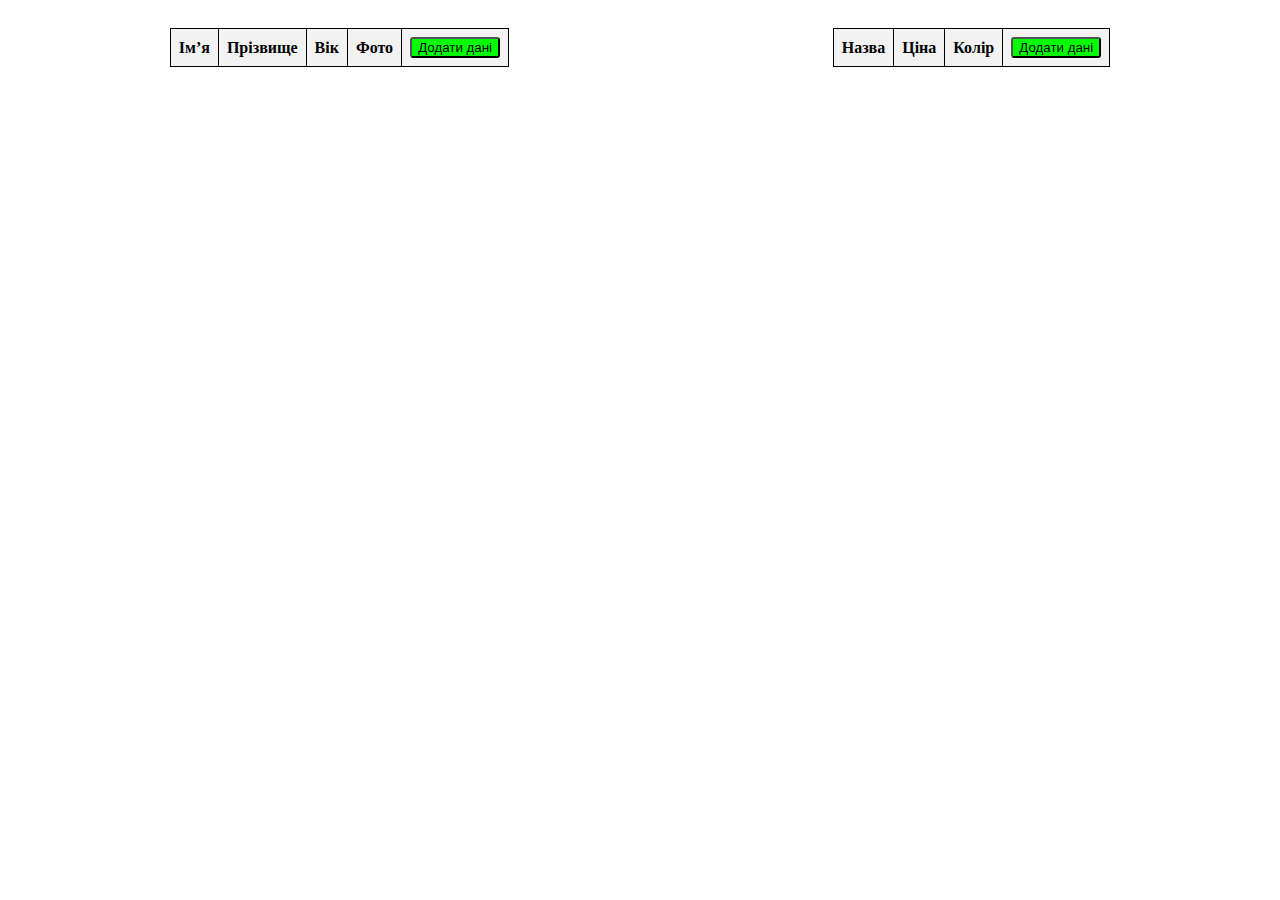
<file: 1.4/index.html>
<!DOCTYPE html>
<html lang="en">

<head>
    <meta charset="UTF-8">
    <meta name="viewport" content="width=device-width, initial-scale=1.0">
    <link rel="stylesheet" href="../1.3/style.css">
    <title>Data Table backend</title>
</head>

<body>
    <section>
        <div id="usersTable"></div>
        <div id="productsTable"></div>
    </section>
    <script src="index.js"></script>
</body>

</html>
</file>
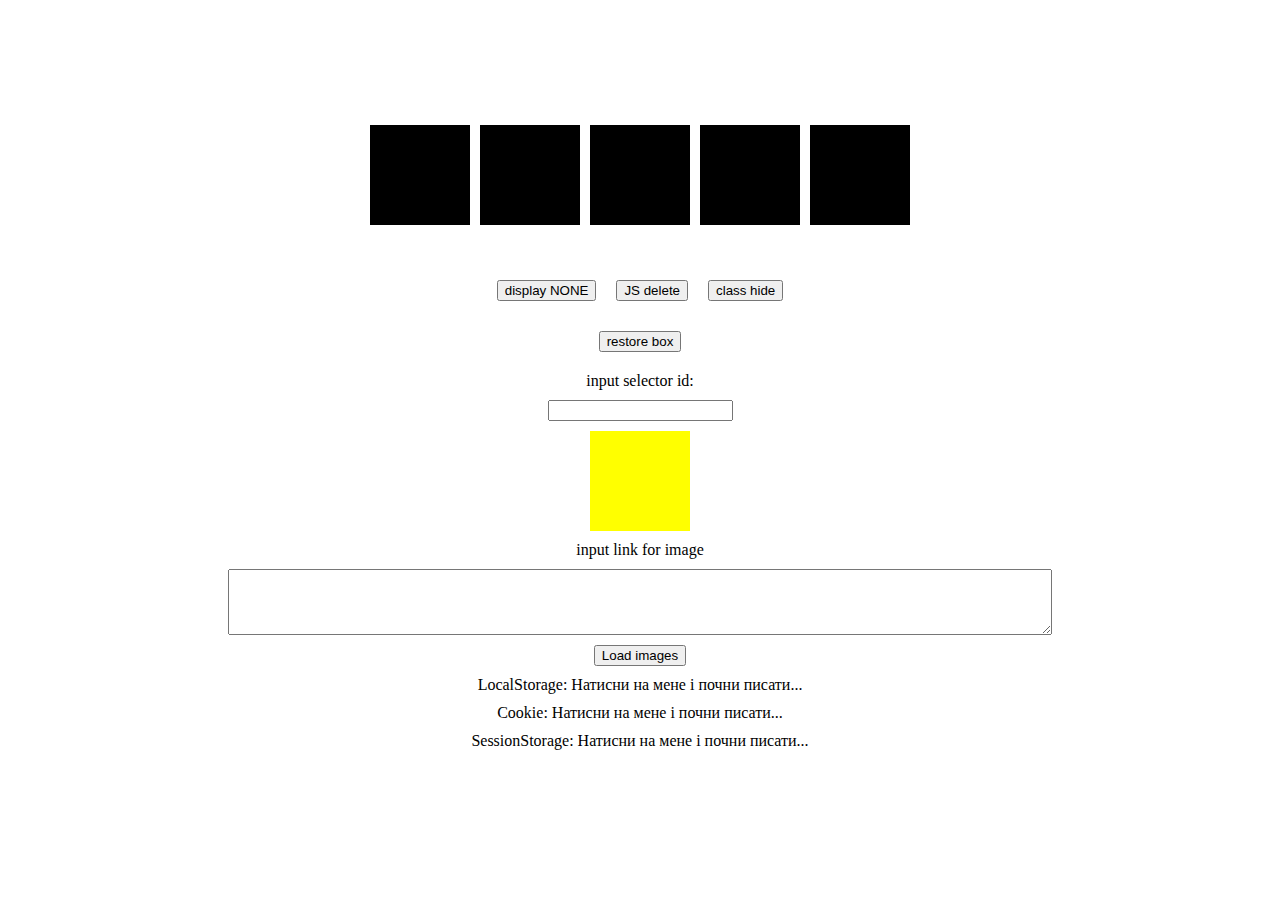
<file: level1.2.html>
<!DOCTYPE html>
<html lang="en">

<head>
    <meta charset="UTF-8">
    <meta name="viewport" content="width=device-width, initial-scale=1.0">
    <title>Document</title>
    <style>
        body {
            max-width: 1440px;
            width: 100%;
            margin: 100px auto;
        }

        button {
            margin: 10px;
        }

        .main {
            display: flex;
            align-items: center;
            flex-direction: column;
            gap: 10px;
        }

        .hidden {
            display: none;
        }

        .div_wrapper {
            display: flex;
            width: 800px;
            padding-left: 250px;
            height: 120px;
            margin: 20px;
        }

        #test__black_block {
            height: 100px;
            width: 100px;
            margin: 5px;
            background-color: #000;
        }

        .buttons {
            display: flex;
            justify-content: space-between;
        }

        .yellow_box {
            width: 100px;
            height: 100px;
            background-color: yellow;
        }

        .test__red_block_hover {
            display: none;
            width: 50px;
            height: 50px;
            background-color: red;
            margin: auto 5px;
        }

        .test__green_block_input {
            display: none;
            width: 50px;
            height: 20px;
            background-color: green;
            margin: auto 5px;
        }

        .mouse_coordinates {
            padding-left: 80%;
        }
    </style>
</head>

<body>
    <p class="mouse_coordinates"></p>
    <p class="geoCoordinates"></p>
    <section id="main" class="main">
        <div id="div_wrapper" class="div_wrapper">
            <div id="test__black_block" class="test__black_block"></div>
            <div id="test__black_block" class="test__black_block"></div>
            <div id="test__black_block" class="test__black_block"></div>
            <div id="test__black_block" class="test__black_block"></div>
            <div id="test__black_block" class="test__black_block"></div>
            <div id="test__red_block_hover" class="test__red_block_hover"></div>
            <div id="test__green_block_input" class="test__green_block_input"></div>
        </div>
        <div class="buttons">
            <button class="button__display_none" onclick="magicDisappear()">
                display NONE
            </button>
            <button class="button__JS_delete" onclick="magicDelete()">JS delete</button>
            <button class="button__class_hide" onclick="magicHide()">class hide</button>
        </div>
        <button class="button__restore_black_block" onclick="magicRestore()" onmouseenter="redBoxUp()"
            onmouseleave="redBoxHide()">restore box</button>
        <label for="selector">input selector id:</label>
        <input type="text" id="selector" class="selector" onchange="magicRestoreElement(this.value)"
            onfocus="greenRectUp()" oninput="greenRectHide()">
        <div id="yellow_box" class="yellow_box" onclick="showAlert(this)"></div>
        <label for="images">input link for image</label>
        <textarea id="images_link" name="images_link" rows="4" cols="100"></textarea>
        <input type="submit" value="Load images" onclick="addImageToPage()">
        <div contenteditable="true" class="editor_via_localStorage">
            LocalStorage: Натисни на мене і почни писати...
        </div>
        <div contenteditable="true" class="editor_via_cookie">
            Cookie: Натисни на мене і почни писати...
        </div>
        <div contenteditable="true" class="editor_via_sessionStorage">
            SessionStorage: Натисни на мене і почни писати...
        </div>
    </section>
    <script>

        /* start of mouseListener block */
        document.body.addEventListener("mousemove", function (event) {
            mouseListener(event);
        });
        /* end of mouseListener block */

        function magicDisappear() {
            document.querySelectorAll(".test__black_block").forEach(item => { item.style.display = "none" });
        }
        function magicDelete() {
            document.querySelectorAll(".test__black_block").forEach(item => item.remove());
            // document.getElementById("test__black_block").remove();
        }
        function magicHide() {
            document.querySelectorAll(".test__black_block").forEach(item => item.className = "hidden");
            // document.getElementById("test__black_block").className = "hidden";
        }
        function magicRestore() {
            let mainDiv = document.getElementById("div_wrapper");
            let blackBox = document.querySelector(".test__black_block") || document.querySelector(".hidden");
            if (!blackBox) {
                for (let i = 0; i < 5; i++) {
                    blackBox = document.createElement("div"); blackBox.id = ("test__black_block");
                    blackBox.className = ("test__black_block"); blackBox.style.width = "100px"; blackBox.style.height = "100px";
                    blackBox.style.backgroundColor = "blue"; mainDiv.append(blackBox);
                }
            } else {
                let
                    isHiden = (blackBox.style.display === "none") || (blackBox.classList.contains("hidden")); if (isHiden) {
                        document.querySelectorAll(".hidden").forEach(item => item.className = "test__black_block");
                        document.querySelectorAll(".test__black_block").forEach(item => item.style.display = "");
                        document.getElementById("test__black_block").style.display = "";
                    } else {
                    magicDisappear();
                }
            }
        }
        function magicRestoreElement(value) {
            let inputElement = document.getElementById("selector");
            document.querySelectorAll("." + value).forEach(item => item.remove());
            inputElement.value = "";
        }
        function addImageToPage() {
            let mainSection = document.getElementById("main");
            let textArea = document.getElementById("images_link").value;
            if (textArea.length === 0) {
                alert("enter url of image");
                return;
            }
            let links = textArea.split('\n');
            links.forEach(item => {
                if (item.trim()) {
                    let image = document.createElement("img");
                    image.src = item;
                    image.alt = item;
                    image.style.width = "300px";
                    mainSection.append(image);
                }
            });
            document.getElementById("images_link").value = "";
        }

        function showAlert(element) {
            let isHelloMessage = element.getAttribute("onclick").includes("showAlert");
            if (isHelloMessage) {
                alert("Привіт");
                element.setAttribute("onclick", "hideBox(this)");
            } else {
                hideBox();
            }
        }
        function hideBox(element) {
            element.style.display = "none";
        }
        function redBoxUp() {
            document.getElementById("test__red_block_hover").style.display = "block";
        }
        function redBoxHide() {
            document.getElementById("test__red_block_hover").style.display = "none";
        }
        function greenRectUp() {
            document.getElementById("test__green_block_input").style.display = "block";
        }
        function greenRectHide() {
            document.getElementById("test__green_block_input").style.display = "none";
        }
        function mouseListener(event) {
            let mouseX = event.clientX;
            let mouseY = event.clientY;
            let language = navigator.language;
            let latitude =
                document.querySelector(".mouse_coordinates").innerHTML = "X: " + mouseX + ", Y: " + mouseY + "<br>" + language +
                "<br>";

        }

        /* start of geolocation block */
        if (navigator.geolocation) {
            navigator.geolocation.getCurrentPosition(showPosition);
        } else {
            document.querySelector(".geoCoordinates").innerHTML =
                "Geolocation is not supported by this browser.";
        }

        function showPosition(position) {
            document.querySelector(".geoCoordinates").innerHTML =
                "Ш: " + position.coords.latitude +
                ", Д: " + position.coords.longitude;
        }
        /* end of geolocation block */

    </script>
</body>

</html>
</file>
<file: 1.3/style.css>
/* #usersTable {
      display: flex;
      justify-content: center;
  } */
  section {
      display: flex;
      /* flex-direction: column; */
      justify-content: space-around;
  }

  table {
      border-collapse: collapse;
      min-width: 100px;
      background-color: #f9f9f9;
      align-items: center;
      margin: auto;
      margin-top: 20px;
      margin-bottom: 20px;
  }

  img {
    width: 128px;
    height: 128px;
  }

  input {
    max-width: 128px;
  }

  th,
  td {
      border: 1px solid black;
      padding: 8px;
      text-align: left;
      max-width: 150px;
     height: auto;
  }

  thead {
      background-color: #f2f2f2;
  }

  .otstup {
      height: 100px;
  }

  button {
      border-radius: 3px;
  }

  .delete_button {
      background-color: red;
  }

  .add_button {
      background-color: #00FF00;
  }

  .change_button {
      background-color: #ffff00;
  }

  .cancel_button {
      background-color: #bbb9b9;
  }
</file>
